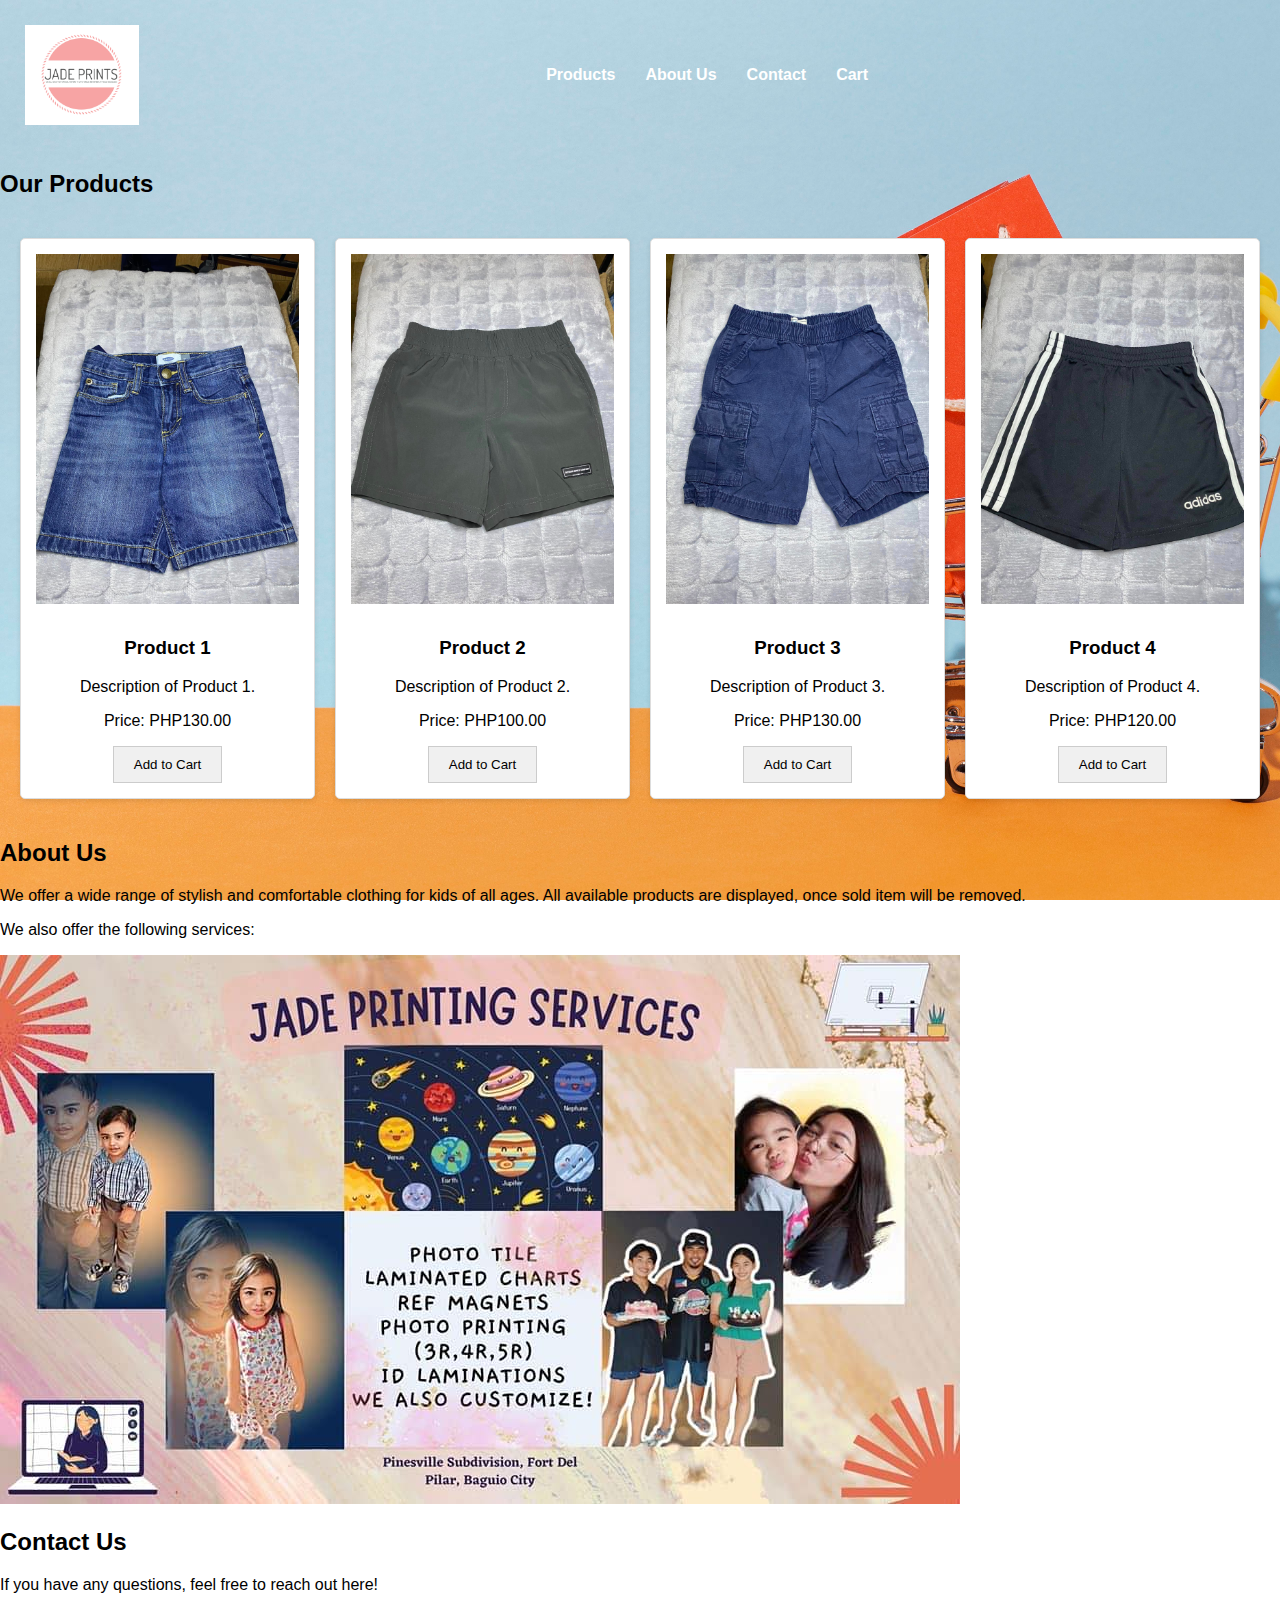
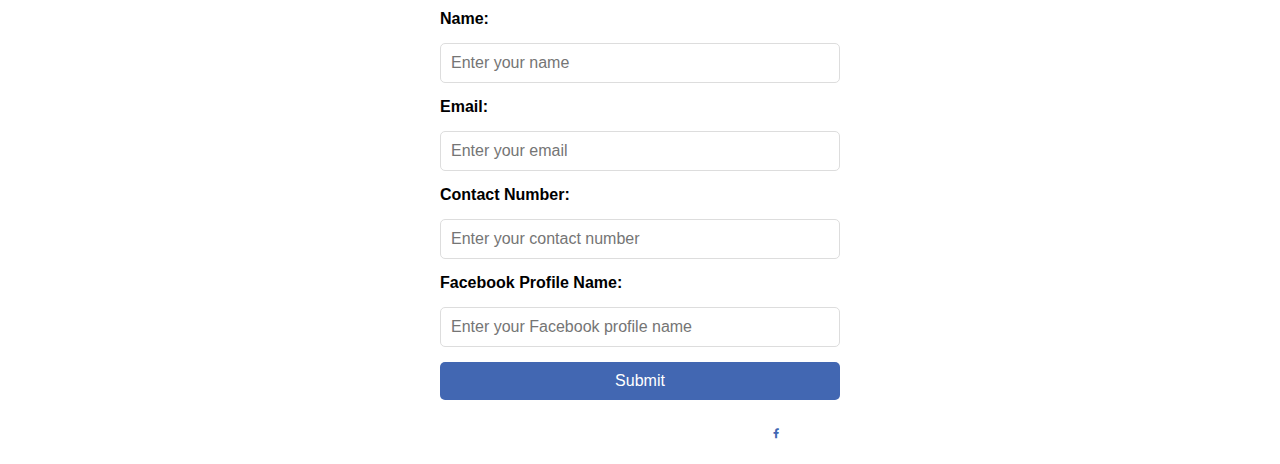
<file: index.html>
<!DOCTYPE html>
<html lang="en">
<head>
    <meta charset="UTF-8">
    <meta name="viewport" content="width=device-width, initial-scale=1.0">
    <title>Jade Prints Kids Clothing</title>
    <link rel="stylesheet" href="assets/css/styles.css">
    <link href="https://cdnjs.cloudflare.com/ajax/libs/font-awesome/6.0.0-beta3/css/all.min.css" rel="stylesheet">
</head>
<body>
    <header>
        <nav>
            <img src="assets/image/jade prints.PNG" alt="Jade Prints Logo" class="logo">
            <ul>
                <li><a href="#products">Products</a></li>
                <li><a href="#about">About Us</a></li>
                <li><a href="#contact">Contact</a></li>
                <li><a href="cart.html">Cart</a></li>
            </ul>
        </nav>
    </header>
    

    <main>
        <section id="products">
            <h2>Our Products</h2>
            <div class="product-list">
                <div class="product-item">
                    <img src="assets/image/shorts1.jpg" alt="Product 1">
                    <h3>Product 1</h3>
                    <p>Description of Product 1.</p>
                    <p>Price: PHP130.00</p>
                    <button class="add-to-cart">Add to Cart</button>
                </div>
                <div class="product-item">
                    <img src="assets/image/shorts2.jpg" alt="Product 2">
                    <h3>Product 2</h3>
                    <p>Description of Product 2.</p>
                    <p>Price: PHP100.00</p>
                    <button class="add-to-cart">Add to Cart</button>
                </div>
                <div class="product-item">
                    <img src="assets/image/shorts 3.jpg" alt="Product 3">
                    <h3>Product 3</h3>
                    <p>Description of Product 3.</p>
                    <p>Price: PHP130.00</p>
                    <button class="add-to-cart">Add to Cart</button>
                </div>
                <div class="product-item">
                    <img src="assets/image/shorts4.jpg" alt="Product 4">
                    <h3>Product 4</h3>
                    <p>Description of Product 4.</p>
                    <p>Price: PHP120.00</p>
                    <button class="add-to-cart">Add to Cart</button>
                </div>
            </div>
        </section>

        <section id="about">
            <h2>About Us</h2>
            <p>We offer a wide range of stylish and comfortable clothing for kids of all ages. All available products are displayed, once sold item will be removed.</p>
            <p>We also offer the following services:</p>
            <img src="assets/image/cover.jpg" alt="home">
        </section>

        <section id="contact">
            <h2>Contact Us</h2>
            <p>If you have any questions, feel free to reach out here!</p>
            <form action="#" method="post" class="contact-form">
                <label for="name">Name:</label>
                <input type="text" id="name" name="name" placeholder="Enter your name" required>

                <label for="email">Email:</label>
                <input type="email" id="email" name="email" placeholder="Enter your email" required>

                <label for="contact-number">Contact Number:</label>
                <input type="tel" id="contact-number" name="contact-number" placeholder="Enter your contact number" required>

                <label for="facebook-profile">Facebook Profile Name:</label>
                <input type="text" id="facebook-profile" name="facebook-profile" placeholder="Enter your Facebook profile name" required>

                <button type="submit">Submit</button>
            </form>
        </section>
    </main>

    <footer>
        <p>&copy; 2023 Jade Prints. All rights reserved. <a href="https://www.facebook.com/jadeprintss" target="_blank" class="social-icon">
            <i class="fab fa-facebook-f"></i>
        </a></p>
    </footer>

    <script src="assets/js/script.js"></script>
</body>
</html>
</file>
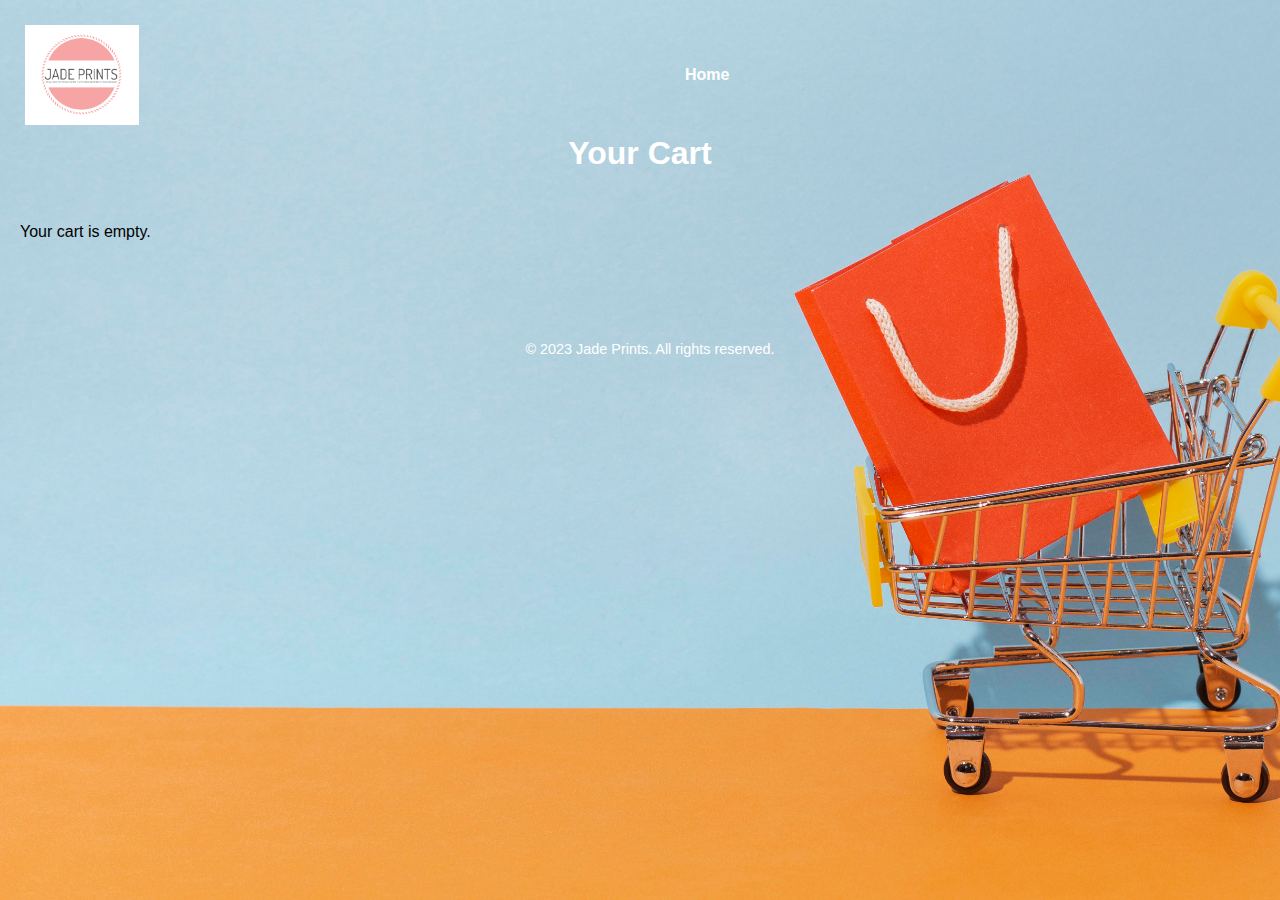
<file: cart.html>
<!DOCTYPE html>
<html lang="en">
<head>
    <meta charset="UTF-8">
    <meta name="viewport" content="width=device-width, initial-scale=1.0">
    <title>Cart</title>
    <link rel="stylesheet" href="assets/css/styles.css">
</head>
<body>
    <header>
            <nav>
                <img src="assets/image/jade prints.PNG" alt="Jade Prints Logo" class="logo">
                <ul>
                    <li><a href="index.html">Home</a></li>
                </ul>
            </nav>
        
        <h1>Your Cart</h1>
    </header>
    <main>
        <div id="cart-items"></div>
        <div id="checkout-container">
            <button id="checkout-button">Proceed to Checkout</button>
        </div>
        <div id="checkout-items"></div>
        <div id="total-amount"></div>
    </main>
    <footer>
        <p>&copy; 2023 Jade Prints. All rights reserved.</p>
    </footer>

    <script src="assets/js/script.js"></script>
    <script>
        // Retrieve cart items from localStorage
        let cart = JSON.parse(localStorage.getItem("cart")) || [];
        const cartItemsContainer = document.getElementById("cart-items");
        const checkoutButton = document.getElementById("checkout-button");

        function renderCart() {
            cartItemsContainer.innerHTML = ""; // Clear the container

            if (cart.length === 0) {
                cartItemsContainer.innerHTML = "<p>Your cart is empty.</p>";
                document.getElementById("checkout-container").style.display = "none"; // Hide checkout button
            } else {
                document.getElementById("checkout-container").style.display = "block"; // Show checkout button
                cart.forEach((item, index) => {
                    const itemElement = document.createElement("div");
                    itemElement.classList.add("cart-item");
                    itemElement.innerHTML = `
                        <img src="${item.image}" alt="${item.name}" style="width: 100px; height: auto;">
                        <h3>${item.name}</h3>
                        <p>${item.price}</p>
                        <p>Quantity: 
                            <button class="decrease-button" data-index="${index}">-</button>
                            <span class="quantity-display">${item.quantity}</span>
                            <button class="increase-button" data-index="${index}">+</button>
                        </p>
                        <button class="delete-button" data-index="${index}">Delete</button>
                    `;
                    cartItemsContainer.appendChild(itemElement);
                });

                // Add event listeners for increase, decrease, and delete buttons
                document.querySelectorAll(".increase-button").forEach(button => {
                    button.addEventListener("click", increaseQuantity);
                });

                document.querySelectorAll(".decrease-button").forEach(button => {
                    button.addEventListener("click", decreaseQuantity);
                });

                document.querySelectorAll(".delete-button").forEach(button => {
                    button.addEventListener("click", deleteItem);
                });
            }
        }

        function increaseQuantity(event) {
            const index = event.target.getAttribute("data-index");
            cart[index].quantity += 1; // Increase the quantity
            localStorage.setItem("cart", JSON.stringify(cart)); // Save updated cart
            renderCart(); // Re-render the cart
        }

        function decreaseQuantity(event) {
            const index = event.target.getAttribute("data-index");
            if (cart[index].quantity > 1) {
                cart[index].quantity -= 1; // Decrease the quantity
                localStorage.setItem("cart", JSON.stringify(cart)); // Save updated cart
                renderCart(); // Re-render the cart
            } else {
                alert("Quantity must be at least 1.");
            }
        }

        function deleteItem(event) {
            const index = event.target.getAttribute("data-index");
            cart.splice(index, 1); // Remove the item from the cart
            localStorage.setItem("cart", JSON.stringify(cart)); // Save updated cart
            renderCart(); // Re-render the cart
        }

        // Add event listener for the checkout button
        checkoutButton.addEventListener("click", () => {
            localStorage.setItem("checkout", JSON.stringify(cart)); // Save cart items for checkout
            window.location.href = "checkout.html"; // Redirect to checkout page
        });

        // Initial render
        renderCart();
    </script>

</body>
</html>
</file>
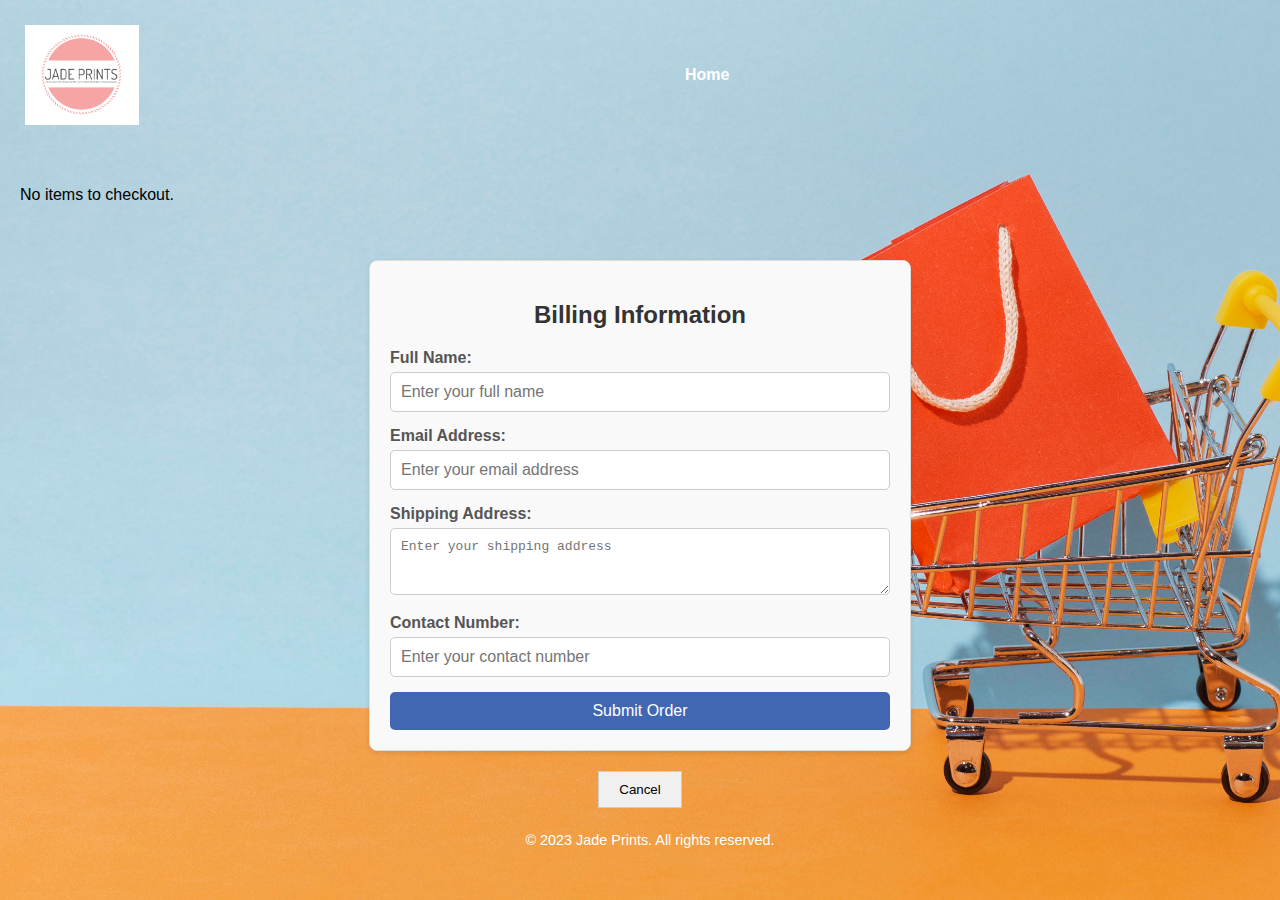
<file: checkout.html>
<!DOCTYPE html>
<html lang="en">
<head>
    <meta charset="UTF-8">
    <meta name="viewport" content="width=device-width, initial-scale=1.0">
    <title>Cart</title>
    <link rel="stylesheet" href="assets/css/styles.css">
</head>
<body>
    <header>
            <nav>
                <img src="assets/image/jade prints.PNG" alt="Jade Prints Logo" class="logo">
                <ul>
                    <li><a href="index.html">Home</a></li>
                </ul>
            </nav>
    </header>
    <main>
        <div id="checkout-items"></div>
        <div id="total-amount"></div>
        <div id="user-info-form">
            <h2>Billing Information</h2>
            <form id="checkout-form">
                <label for="name">Full Name:</label>
                <input type="text" id="name" name="name" placeholder="Enter your full name" required>

                <label for="email">Email Address:</label>
                <input type="email" id="email" name="email" placeholder="Enter your email address" required>

                <label for="address">Shipping Address:</label>
                <textarea id="address" name="address" placeholder="Enter your shipping address" rows="3" required></textarea>

                <label for="contact">Contact Number:</label>
                <input type="tel" id="contact" name="contact" placeholder="Enter your contact number" required>

                <button type="submit" id="submit-button">Submit Order</button>
            </form>
        </div>
        <div id="cancel-container">
            <button id="cancel-button">Cancel</button>
        </div>
    </main>
    <footer>
        <p>&copy; 2023 Jade Prints. All rights reserved.</p>
    </footer>

    <script src="assets/js/script.js"></script>
    <script>
        // Retrieve checkout items from localStorage
        const checkoutItems = JSON.parse(localStorage.getItem("checkout")) || [];
        const checkoutItemsContainer = document.getElementById("checkout-items");
        const totalAmountContainer = document.getElementById("total-amount");
        const cancelButton = document.getElementById("cancel-button");

        function renderCheckout() {
            checkoutItemsContainer.innerHTML = ""; // Clear the container
            let totalAmount = 0;

            if (checkoutItems.length === 0) {
                checkoutItemsContainer.innerHTML = "<p>No items to checkout.</p>";
            } else {
                checkoutItems.forEach(item => {
                    const itemElement = document.createElement("div");
                    itemElement.classList.add("checkout-item");
                    itemElement.innerHTML = `
                        <img src="${item.image}" alt="${item.name}" style="width: 100px; height: auto;">
                        <h3>${item.name}</h3>
                        <p>${item.price}</p>
                        <p>Quantity: ${item.quantity}</p>
                    `;
                    checkoutItemsContainer.appendChild(itemElement);

                    // Parse the price and calculate the total amount
                    const price = parseFloat(item.price.replace(/[^0-9.]/g, "")); // Remove non-numeric characters
                    totalAmount += price * item.quantity;
                });

                // Display total amount
                totalAmountContainer.innerHTML = `<h3>Total Amount: PHP ${totalAmount.toFixed(2)}</h3>`;
            }
        }

        // Add event listener for the cancel button
        cancelButton.addEventListener("click", () => {
            localStorage.removeItem("checkout"); // Clear the checkout data
            window.location.href = "cart.html"; // Redirect back to cart.html
        });

        // Initial render
        renderCheckout();
    </script>
    <script>
        const checkoutForm = document.getElementById("checkout-form");

        checkoutForm.addEventListener("submit", (event) => {
            event.preventDefault(); // Prevent the default form submission

            // Collect form data
            const userInfo = {
                name: document.getElementById("name").value,
                email: document.getElementById("email").value,
                address: document.getElementById("address").value,
                contact: document.getElementById("contact").value,
            };

            // Save user information to localStorage (or send to the server)
            localStorage.setItem("userInfo", JSON.stringify(userInfo));

            // Display a confirmation message
            alert("Order submitted successfully! Thank you for your purchase.");

            // Redirect to a success page or clear the form
            window.location.href = "success.html"; // Replace with your success page
        });
    </script>
</body>
</html>
</file>
<file: assets/css/styles.css>
body {
    font-family: 'Arial', sans-serif;
    margin: 0;
    padding: 0;
    background-image: url('../image/shopping-bag-cart.jpg'); /* Path to your background image */
    background-size: cover; /* Ensures the image covers the entire body */
    background-position: center; /* Centers the image */
    background-repeat: no-repeat; /* Prevents the image from repeating */
    background-attachment: fixed; /* Keeps the background fixed during scrolling */
}

header {
    color: white;
    padding: 15px;
    text-align: center;
}

h1 {
    margin: 0;
}

nav {
    padding: 10px;
    display: flex; /* Use flexbox for alignment */
    align-items: center; /* Vertically center items */
    justify-content: space-between; /* Space between logo and nav items */
    flex-wrap: wrap; /* Allow items to wrap if necessary */
}

nav .logo {
    height: 100px; /* Increase the height of the logo */
    width: auto; /* Maintain the aspect ratio */
    margin-right: 20px; /* Add spacing between the logo and the nav items */
    flex-shrink: 0; /* Prevent the logo from shrinking in the flex container */
}

nav ul {
    list-style-type: none; /* Hides the bullets */
    margin: 0;
    padding: 0;
    display: flex; /* Aligns items horizontally */
    justify-content: center; /* Centers the navigation items */
    flex-grow: 1; /* Pushes the nav items to take up remaining space */
}

nav ul li {
    margin: 0 15px; /* Adds spacing between items */
}

nav ul li a {
    text-decoration: none; /* Removes underline from links */
    color: white; /* Sets link color */
    font-weight: bold;
    transition: color 0.3s;
}

nav ul li a:hover {
    color: pink; /* Changes color on hover */
}

.product-list {
    display: grid; /* Use CSS Grid for layout */
    grid-template-columns: repeat(auto-fit, minmax(200px, 1fr)); /* Responsive columns */
    gap: 20px; /* Add spacing between grid items */
    padding: 20px; /* Add padding around the grid */
}

.product-item {
    background-color: white; /* Optional: Add a background color */
    border: 1px solid #ddd; /* Optional: Add a border */
    border-radius: 5px; /* Optional: Add rounded corners */
    padding: 15px; /* Add padding inside each product item */
    text-align: center; /* Center-align the content */
    box-shadow: 0 2px 5px rgba(0, 0, 0, 0.1); /* Optional: Add a shadow for better visuals */
}

.product-item img {
    max-width: 100%; /* Ensure images do not exceed the container width */
    height: auto; /* Maintain aspect ratio */
    margin-bottom: 10px; /* Add spacing below the image */
}

.product {
    background-color: white;
    border: 1px solid #ddd;
    border-radius: 5px;
    margin: 10px;
    padding: 15px;
    width: 200px;
    text-align: center;
    transition: transform 0.2s;
}

.product:hover {
    transform: scale(1.05);
}

.product img {
    max-width: 100px;
}

.product h2 {
    font-size: 1.2em;
    margin: 10px 0;
    color: black;
}

.product p {
    color: black;
}

footer {
    color: white;
    text-align: center;
    padding: 10px;
    position: relative;
    bottom: 0;
    width: 100%;
    font-size: 0.9em; /* Optional: Adjust font size for better readability */
}

.social-icon {
    color: #4267B2; /* Facebook blue */
    font-size: 10px; /* Adjust size as needed */
    margin: 0 10px; /* Add spacing if needed */
    text-decoration: none; /* Remove underline */
    transition: color 0.3s;
}

social-icon:hover {
    color: #365899; /* Darker blue on hover */
}

.contact-form {
    display: flex;
    flex-direction: column;
    gap: 15px; /* Add spacing between form elements */
    max-width: 400px; /* Limit the form width */
    margin: 0 auto; /* Center the form */
}

.contact-form label {
    font-weight: bold;
}

.contact-form input {
    padding: 10px;
    border: 1px solid #ddd;
    border-radius: 5px;
    font-size: 1em;
}

.contact-form button {
    padding: 10px 15px;
    background-color: #4267B2; /* Facebook blue */
    color: white;
    border: none;
    border-radius: 5px;
    font-size: 1em;
    cursor: pointer;
    transition: background-color 0.3s;
}

contact-form button:hover {
    background-color: #365899; /* Darker blue on hover */
}

.add-to-cart {
    background-color: #f0f0f0; /* Default background color */
    color: #000; /* Default text color */
    border: 1px solid #ccc; /* Default border */
    padding: 10px 20px;
    cursor: pointer;
    transition: background-color 0.3s ease, color 0.3s ease; /* Smooth transition */
}

.add-to-cart:hover {
    background-color: pink; /* Change background to pink on hover */
    color: white; /* Optional: Change text color to white */
}

#cart-items {
    display: grid;
    grid-template-columns: repeat(auto-fit, minmax(250px, 1fr)); /* Responsive grid */
    gap: 20px; /* Space between grid items */
    padding: 20px; /* Add padding around the grid */
}

.cart-item {
    border: 1px solid #ddd; /* Add a border around each item */
    border-radius: 8px; /* Rounded corners */
    padding: 15px; /* Add padding inside each item */
    text-align: center; /* Center-align the content */
    box-shadow: 0 2px 5px rgba(0, 0, 0, 0.1); /* Optional: Add a shadow for better visuals */
}

.cart-item img {
    max-width: 100%; /* Ensure images fit within the container */
    height: auto; /* Maintain aspect ratio */
    margin-bottom: 10px; /* Add spacing below the image */
}

.cart-item h3 {
    font-size: 1.2em;
    margin: 10px 0;
}

.cart-item p {
    margin: 5px 0;
}

.cart-item button {
    margin: 5px; /* Add spacing between buttons */
    padding: 8px 12px;
    background-color: #4267B2; /* Button background color */
    color: white;
    border: none;
    border-radius: 5px;
    cursor: pointer;
    transition: background-color 0.3s;
}

.cart-item button:hover {
    background-color: #365899; /* Darker button color on hover */
}

#checkout-items {
    display: grid;
    grid-template-columns: repeat(auto-fit, minmax(250px, 1fr)); /* Responsive grid */
    gap: 20px; /* Space between grid items */
    padding: 20px; /* Add padding around the grid */
}

.checkout-item {
    border: 1px solid #ddd; /* Add a border around each item */
    border-radius: 8px; /* Rounded corners */
    padding: 15px; /* Add padding inside each item */
    text-align: center; /* Center-align the content */
    box-shadow: 0 2px 5px rgba(0, 0, 0, 0.1); /* Optional: Add a shadow for better visuals */
}

.checkout-item img {
    max-width: 100%; /* Ensure images fit within the container */
    height: auto; /* Maintain aspect ratio */
    margin-bottom: 10px; /* Add spacing below the image */
}

.checkout-item h3 {
    font-size: 1.2em;
    margin: 10px 0;
}

.checkout-item p {
    margin: 5px 0;
}

#cancel-container #cancel-button {
    background-color: #f0f0f0; /* Default background color */
    color: #000; /* Default text color */
    border: 1px solid #ccc; /* Default border */
    padding: 10px 20px;
    cursor: pointer;
    transition: background-color 0.3s ease, color 0.3s ease; /* Smooth transition */
}

#cancel-container #cancel-button:hover {
    background-color: pink; /* Change background to pink on hover */
    color: white; /* Optional: Change text color to white */
}

#checkout-container #checkout-button {
    background-color: #f0f0f0; /* Default background color */
    color: #000; /* Default text color */
    border: 1px solid #ccc; /* Default border */
    padding: 10px 20px; /* Button padding */
    cursor: pointer; /* Pointer cursor on hover */
    transition: background-color 0.3s ease, color 0.3s ease; /* Smooth transition */
}

#checkout-container #checkout-button:hover {
    background-color: pink; /* Change background to pink on hover */
    color: white; /* Optional: Change text color to white */
}

#user-info-form {
    margin: 20px auto;
    padding: 20px;
    max-width: 500px; /* Limit the form width */
    background-color: #f9f9f9; /* Light background for the form */
    border: 1px solid #ddd; /* Add a border around the form */
    border-radius: 8px; /* Rounded corners */
    box-shadow: 0 2px 5px rgba(0, 0, 0, 0.1); /* Subtle shadow for better visuals */
}

#user-info-form h2 {
    text-align: center;
    margin-bottom: 20px;
    font-size: 1.5em;
    color: #333; /* Darker text color */
}

#checkout-form label {
    display: block;
    margin-bottom: 5px;
    font-weight: bold;
    color: #555; /* Slightly darker text for labels */
}

#checkout-form input,
#checkout-form textarea {
    width: 100%; /* Full width for inputs and textarea */
    padding: 10px;
    margin-bottom: 15px;
    border: 1px solid #ccc; /* Light border */
    border-radius: 5px; /* Rounded corners */
    box-sizing: border-box; /* Include padding and border in width */
    font-size: 1em;
    background-color: #fff; /* White background */
}

#checkout-form input:focus,
#checkout-form textarea:focus {
    border-color: #4267B2; /* Highlight border on focus */
    outline: none; /* Remove default outline */
    box-shadow: 0 0 5px rgba(66, 103, 178, 0.5); /* Add a subtle glow */
}

#checkout-form button {
    width: 100%; /* Full width for the button */
    padding: 10px;
    background-color: #4267B2; /* Button background color */
    color: white; /* Button text color */
    border: none;
    border-radius: 5px; /* Rounded corners */
    font-size: 1em;
    cursor: pointer;
    transition: background-color 0.3s ease; /* Smooth hover effect */
}

#checkout-form button:hover {
    background-color: #365899; /* Darker blue on hover */
}

#cancel-container {
    text-align: center;
    margin-top: 20px;
}

#cancel-container #cancel-button {
    background-color: #f0f0f0; /* Default background color */
    color: #000; /* Default text color */
    border: 1px solid #ccc; /* Default border */
    padding: 10px 20px;
    cursor: pointer;
    transition: background-color 0.3s ease, color 0.3s ease; /* Smooth transition */
}

#cancel-container #cancel-button:hover {
    background-color: pink; /* Change background to pink on hover */
    color: white; /* Optional: Change text color to white */
}
</file>
